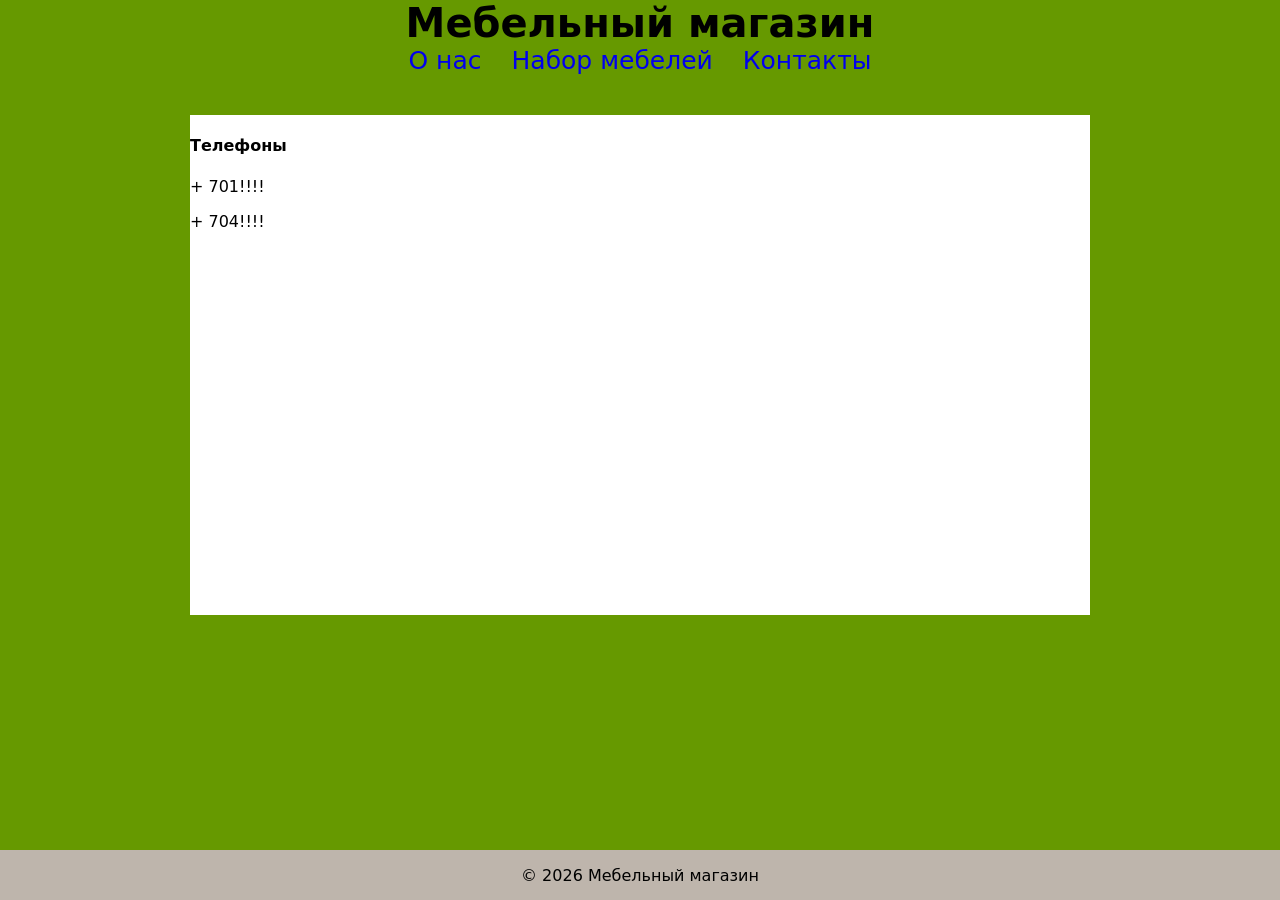
<file: contact.html>
<!DOCTYPE html>
<html lang="en">
<head>
    <meta charset="UTF-8">
    <meta name="viewport" content="width=device-width, initial-scale=1.0">
    <title>Document</title>
    <link rel="stylesheet" href="style.css" />
    <link rel="stylesheet" href="contact.css" />
</head>
<body>
    <header>
      <div class="logo">
        <b><a href="index.html">Мебельный магазин</a>
        </b>
      </div>
      <nav>
        <a href="index.html">О нас</a>
        <a href="menu.html">Набор мебелей</a>
        <a href="contact.html">Контакты</a>
      </nav>
    </header>
    <div class="main">
    <div class="in-main">
      <h4>Телефоны</h4>
      <p>+ 701!!!!</p>
      <p>+ 704!!!!</p>
    </div>
    </div>
     <footer>
      <p>© 2026 Мебельный магазин</p>
    </footer>
</body>
</html>
</file>
<file: style.css>
html{
  height: 100%;
  padding: 0px;
  margin: 0px;
}
body{
  background-color: rgb(102, 153, 0);
  margin: 0px;
  font-family: "Rubik Wet Paint", system-ui;
  font-weight: 400;
  font-style: normal;
}
header .logo{
  display: flex;
  white-space: normal;
  justify-content:center;
  font-size: 40px;
}
header .logo a{
  color: inherit;
  text-decoration: none;
}
header nav{
  display: flex;
  flex-wrap: wrap;
  gap: 30px;
  justify-content:center;
}
header nav a{
  font-size: 25px;
  text-decoration: none;
}
header nav a:hover{
  font-size: 30px;
  background-color: grey;
  color:pink;
}
footer{
  display: flex;
  justify-content: center;
  background-color: rgb(190, 181, 172);
  position: fixed;
  bottom: 0;  /* Фиксация снизу */
  left: 0;  /* К началу слева */
  right: 0; /* Без отступов справа */
  height: 50px; /* Задаем высоту */
}
</file>
<file: contact.css>
.main{
   display:flex;
   margin-top:40px ;
   justify-content: center;
}
.in-main{
    background-color: white;
    width: 900px;
    height: 500px;
}
</file>
